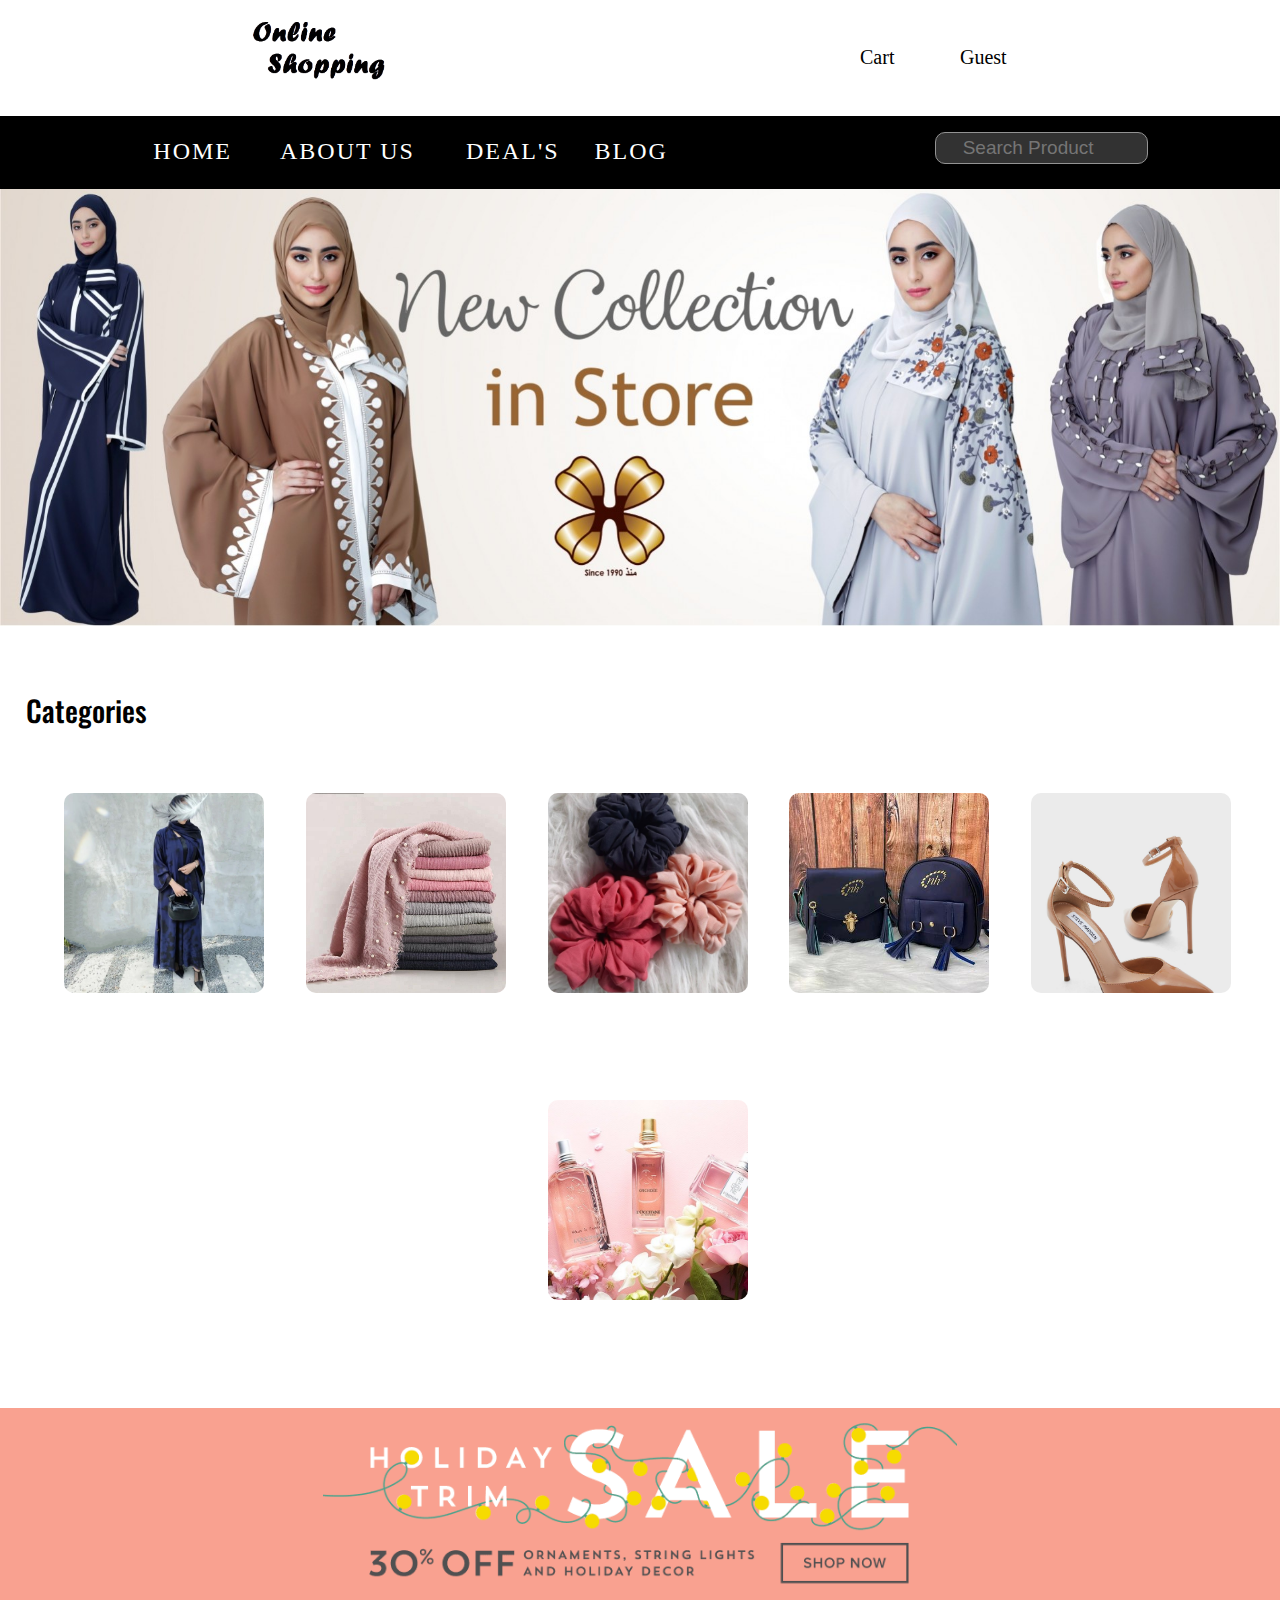
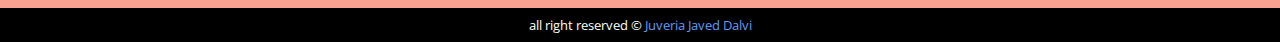
<file: index.html>
<!DOCTYPE html>
<html lang="en">
  <head>
    <meta charset="UTF-8" />
    <meta http-equiv="X-UA-Compatible" content="IE=edge" />
    <meta name="viewport" content="width=device-width, initial-scale=1.0" />
    <title>Juveria|Shopping Site</title>
    <link
      rel="icon"
      type="image/png"
      sizes="32x32"
      href="./images/favicon-32x32.png"
    />

    <link rel="stylesheet" href="css/style.css" />
    <link
      rel="stylesheet"
      href="https://use.fontawesome.com/releases/v5.6.3/css/all.css"
      integrity="sha384-UHRtZLI+pbxtHCWp1t77Bi1L4ZtiqrqD80Kn4Z8NTSRyMA2Fd33n5dQ8lWUE00s/"
      crossorigin="anonymous"
    />
    <link rel="preconnect" href="https://fonts.googleapis.com" />
    <link rel="preconnect" href="https://fonts.gstatic.com" crossorigin />
    <link
      href="https://fonts.googleapis.com/css2?family=Oswald:wght@500&display=swap"
      rel="stylesheet"
    />
  </head>
  <body>
    <main id="indexfile">
      <header>
        <div class="header_wrapper">
          <div class="logo_icon_wrapper">
            <div class="logo">
              <img src="./images/shopping logo.png" />
            </div>

            <div class="icon">
              <a href="#" class="icon1-a"
                ><i class="fas fa-shopping-cart"></i>
                <span>Cart</span>
              </a>
              <a href="#" class="icon1-a"
                ><i class="fas fa-user"></i>
                <span>Guest</span>
              </a>
            </div>
          </div>

          <nav class="nav_search_wrapper">
            <ul>
              <li>
                <a href="index.html">
                  <i class="fas fa-home"> </i>
                  <p>Home</p>
                </a>
              </li>

              <li>
                <a href="about.html"
                  ><i class="fas fa-clipboard-list"></i>
                  <p>About Us</p>
                </a>
              </li>

              <div class="dropdown">
                <i class="fas fa-bars"></i>
                <a href="deals.html"> <i class="fas fa-caret-down"> </i></a>

                <div class="dropdown-content">
                  <a href="#">Product 1</a>
                  <a href="#">Product 2 </a>
                  <a href="#">Product 3</a>
                  <a href="#">Product 4</a>
                </div>
                <a href="deals.html"> <p>DEAL's</p> <a href="deals.html"></a>
              </div>

              <li>
                <a href="blog.html">
                  <i class="far fa-sticky-note"></i>
                  <p>blog</p>
                </a>
              </li>
            </ul>
            <div class="search-btn">
              <input type="text" placeholder="Search Product" />
              <a href="#"> <i class="fa fa-search" aria-hidden="true"></i></a>
            </div>
          </nav>
        </div>
      </header>
      <section class="section-1 banner" id="banner1">
        <img src="./images/slider image2.jpg" alt="banner image " />
      </section>
      <section class="section-2 cat-1" id="Categories">
        <i class="fas fa-angle-double-down"></i>
        <h1>Categories</h1>

        <div class="cat-container">
          <a href="deals.html#abaya">
            <img src="./images/abaya1.jpg" alt="abaya-cat1" />

            <div class="overlay-text">Abaya</div>
          </a>

          <a href="deals.html#hijab">
            <img src="./images/hijab1.jpg" alt="hijab-cat2" />
            <div class="overlay-text">Hijab</div></a
          >

          <a href="deals.html#accessories">
            <img src="./images/assesories2.jpg" alt="assesories-cat3" />
            <div class="overlay-text">Accessories</div></a
          >

          <a href="deals.html#bags">
            <img src="./images/bag4.jpg" alt="bag-cat4" />
            <div class="overlay-text">Bag's</div></a
          >

          <a href="deals.html#footwear">
            <img src="./images/shoe3.jpg" alt="footwear-cat5" />
            <div class="overlay-text">Shoes & Sandals</div>
          </a>
          <a href="deals.html#HealthandBeauty">
            <img src="./images/makeup1.jpg" alt="Health and Beauty-cat6" />
            <div class="overlay-text">Beauty-products</div></a
          >
        </div>
      </section>

      <section class="section-3 flash-sale-banner" id="sale-bannergif">
        <img src="./images/holiday trim.gif" alt="sale banner" />
      </section>
    </main>
    <footer>
      all right reserved &copy;
      <a href="https://github.com/JuveriaD"> Juveria Javed Dalvi</a>
    </footer>
  </body>
</html>
</file>
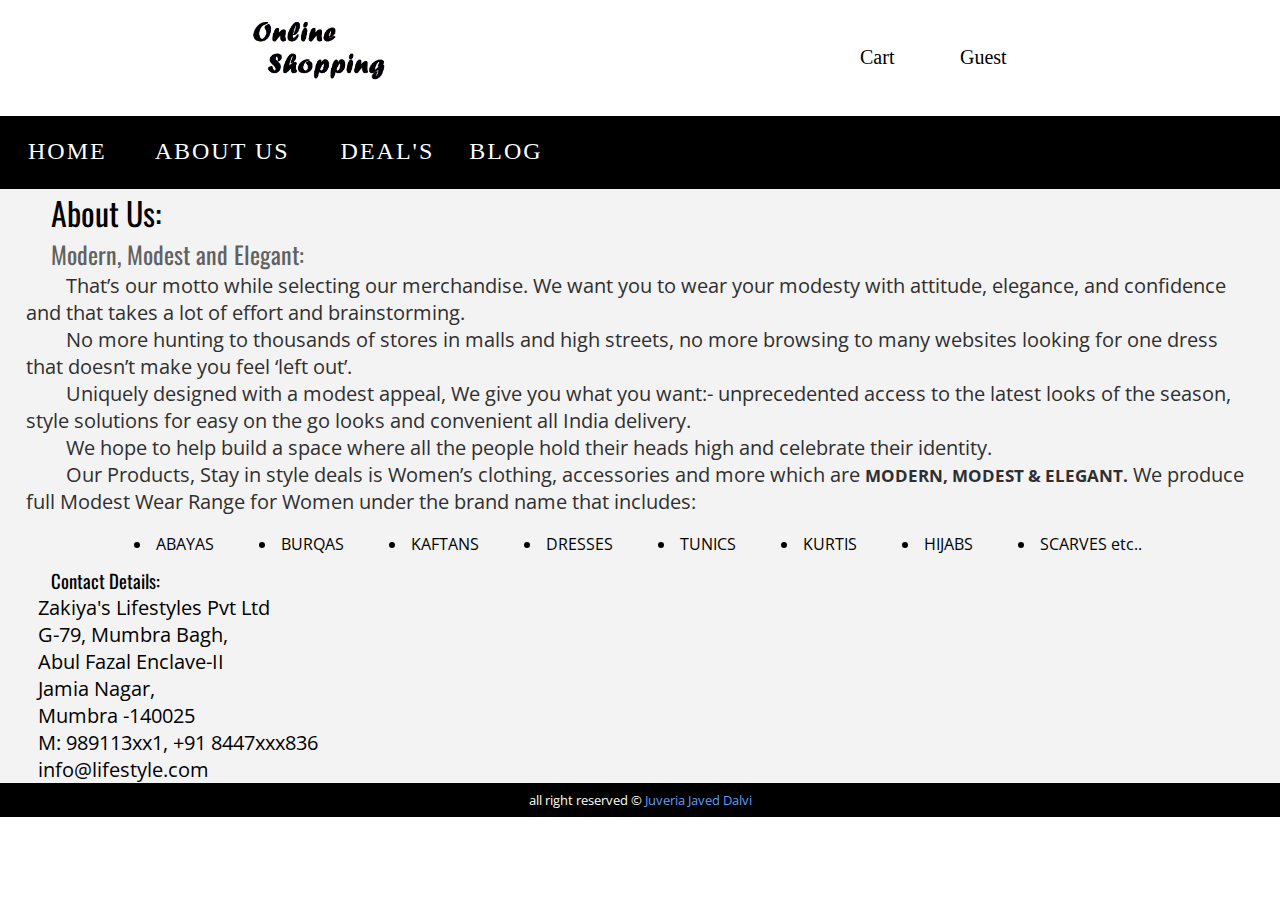
<file: about.html>
<!DOCTYPE html>
<html lang="en">
  <head>
    <meta charset="UTF-8" />
    <meta http-equiv="X-UA-Compatible" content="IE=edge" />
    <meta name="viewport" content="width=device-width, initial-scale=1.0" />
    <title>About Us</title>
    <link rel="stylesheet" href="css/style.css" />
    <link
      rel="stylesheet"
      href="https://use.fontawesome.com/releases/v5.6.3/css/all.css"
      integrity="sha384-UHRtZLI+pbxtHCWp1t77Bi1L4ZtiqrqD80Kn4Z8NTSRyMA2Fd33n5dQ8lWUE00s/"
      crossorigin="anonymous"
    />
    <link rel="preconnect" href="https://fonts.googleapis.com" />
    <link rel="preconnect" href="https://fonts.gstatic.com" crossorigin />
    <link
      href="https://fonts.googleapis.com/css2?family=Oswald:wght@500&display=swap"
      rel="stylesheet"
    />
  </head>
  <body>
    <main id="aboutfile">
      <header>
        <div class="header_wrapper">
          <div class="logo_icon_wrapper">
            <div class="logo">
              <img src="./images/shopping logo.png" />
            </div>

            <div class="icon">
              <a href="#" class="icon1-a"
                ><i class="fas fa-shopping-cart"></i>
                <span>Cart</span>
              </a>
              <a href="#" class="icon1-a"
                ><i class="fas fa-user"></i>
                <span>Guest</span>
              </a>
            </div>
          </div>

          <nav class="nav_search_wrapper">
            <ul>
              <li>
                <a href="index.html">
                  <i class="fas fa-home"> </i>
                  <p>Home</p>
                </a>
              </li>

              <li>
                <a href="about.html"
                  ><i class="fas fa-clipboard-list"></i>
                  <p>About Us</p>
                </a>
              </li>

              <div class="dropdown">
                <i class="fas fa-bars"></i>
                <a href="deals.html"> <i class="fas fa-caret-down"> </i></a>

                <div class="dropdown-content">
                  <a href="#">Product 1</a>
                  <a href="#">Product 2 </a>
                  <a href="#">Product 3</a>
                  <a href="#">Product 4</a>
                </div>
                <a href="deals.html"> <p>DEAL's</p> <a href="deals.html"></a>
              </div>

              <li>
                <a href="blog.html">
                  <i class="far fa-sticky-note"></i>
                  <p>blog</p>
                </a>
              </li>
            </ul>
            <!-- I DON'T WANT SEARCH BAR IN ABOUT PAGE -->
          </nav>
        </div>
      </header>
      <!-- <h2>I'm lazy to do it fast.. 😵😬</h2> -->

      <section class="aboutsection" id="about-section-para">
        <h1>About Us:</h1>
        <h2>Modern, Modest and Elegant:</h2>
        <div class="p-para">
        <p class="para-about">
          That’s our motto while selecting our merchandise. We want you to wear
          your modesty with attitude, elegance, and confidence and that takes a
          lot of effort and brainstorming.
        </p>
        <p class="para-about">
          No more hunting to thousands of stores in malls and high streets, no
          more browsing to many websites looking for one dress that doesn’t make
          you feel ‘left out’.
        </p>
        <p class="para-about">
          Uniquely designed with a modest appeal, We give you what you want:-
          unprecedented access to the latest looks of the season, style
          solutions for easy on the go looks and convenient all India delivery.
        </p>
        <p class="para-about">
          We hope to help build a space where all the people hold their heads
          high and celebrate their identity.
        </p></div>
      </section>

      <section class="aboutsection" id="about-section-contact">
        <div class="p-para">

        <p class="para-about">
          Our Products, Stay in style deals is Women’s clothing, accessories and
          more which are <span> MODERN, MODEST & ELEGANT.</span> We produce full Modest Wear
          Range for Women under the brand name that includes: 
         
        <ul> 
          <li> ABAYAS</li>
          <li> BURQAS</li>
          <li> KAFTANS</li>
          <li> DRESSES</li>
          <li> TUNICS </li>
          <li> KURTIS</li>
          <li> HIJABS </li>
          <li> SCARVES etc..</li> 
       
         </ul>
        </p>
      </div> 
      <h3>Contact Details:</h3>
      <div class="contactinfo">
        <ul>
          <li>Zakiya's Lifestyles Pvt Ltd</li>
          <li>G-79, Mumbra Bagh,</li>
          <li>Abul Fazal Enclave-II</li>
          <li>Jamia Nagar,</li>
          <li>Mumbra -140025</li>
          <li>M: 989113xx1, +91 8447xxx836</li>
          <li>info@lifestyle.com</li>
        </ul>
      </div>
      </section>
    </main>
    <footer>
      all right reserved &copy;
      <a href="https://github.com/JuveriaD"> Juveria Javed Dalvi</a>
    </footer>
  </body>
</html>
</file>
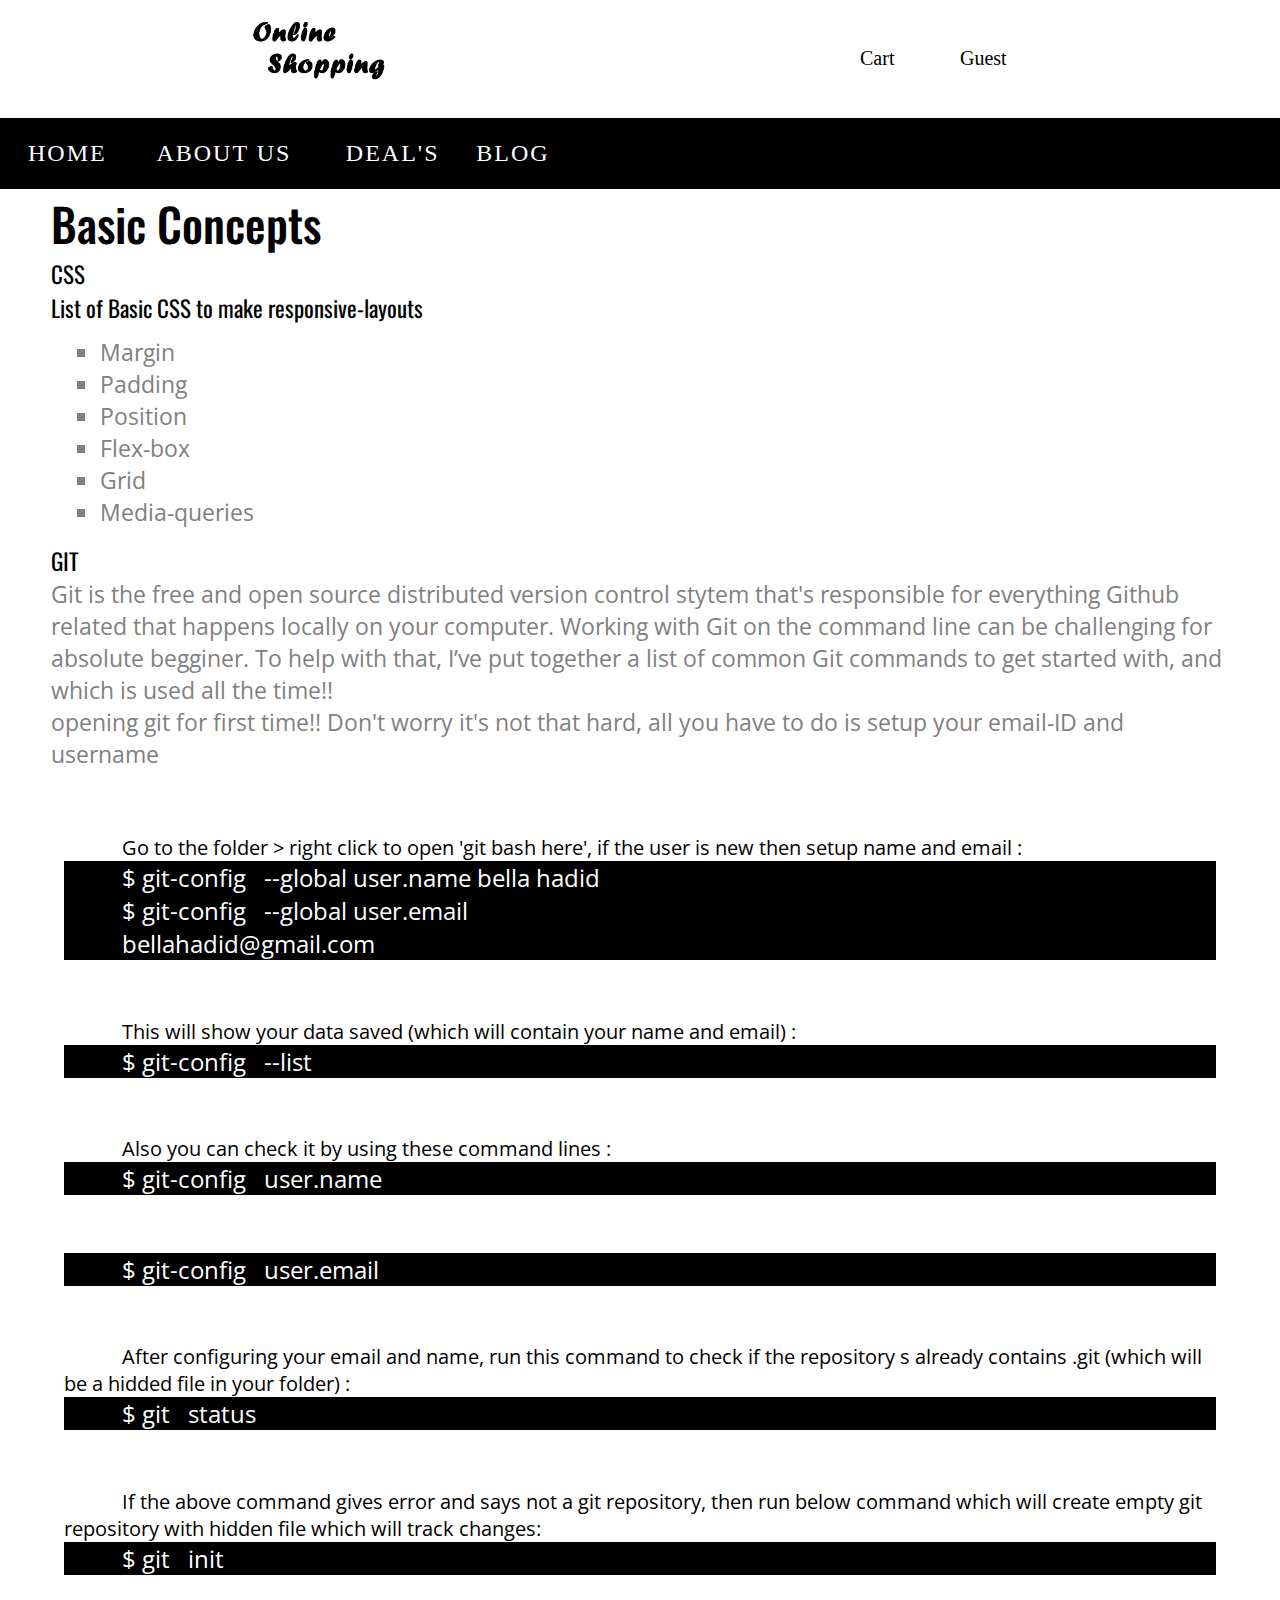
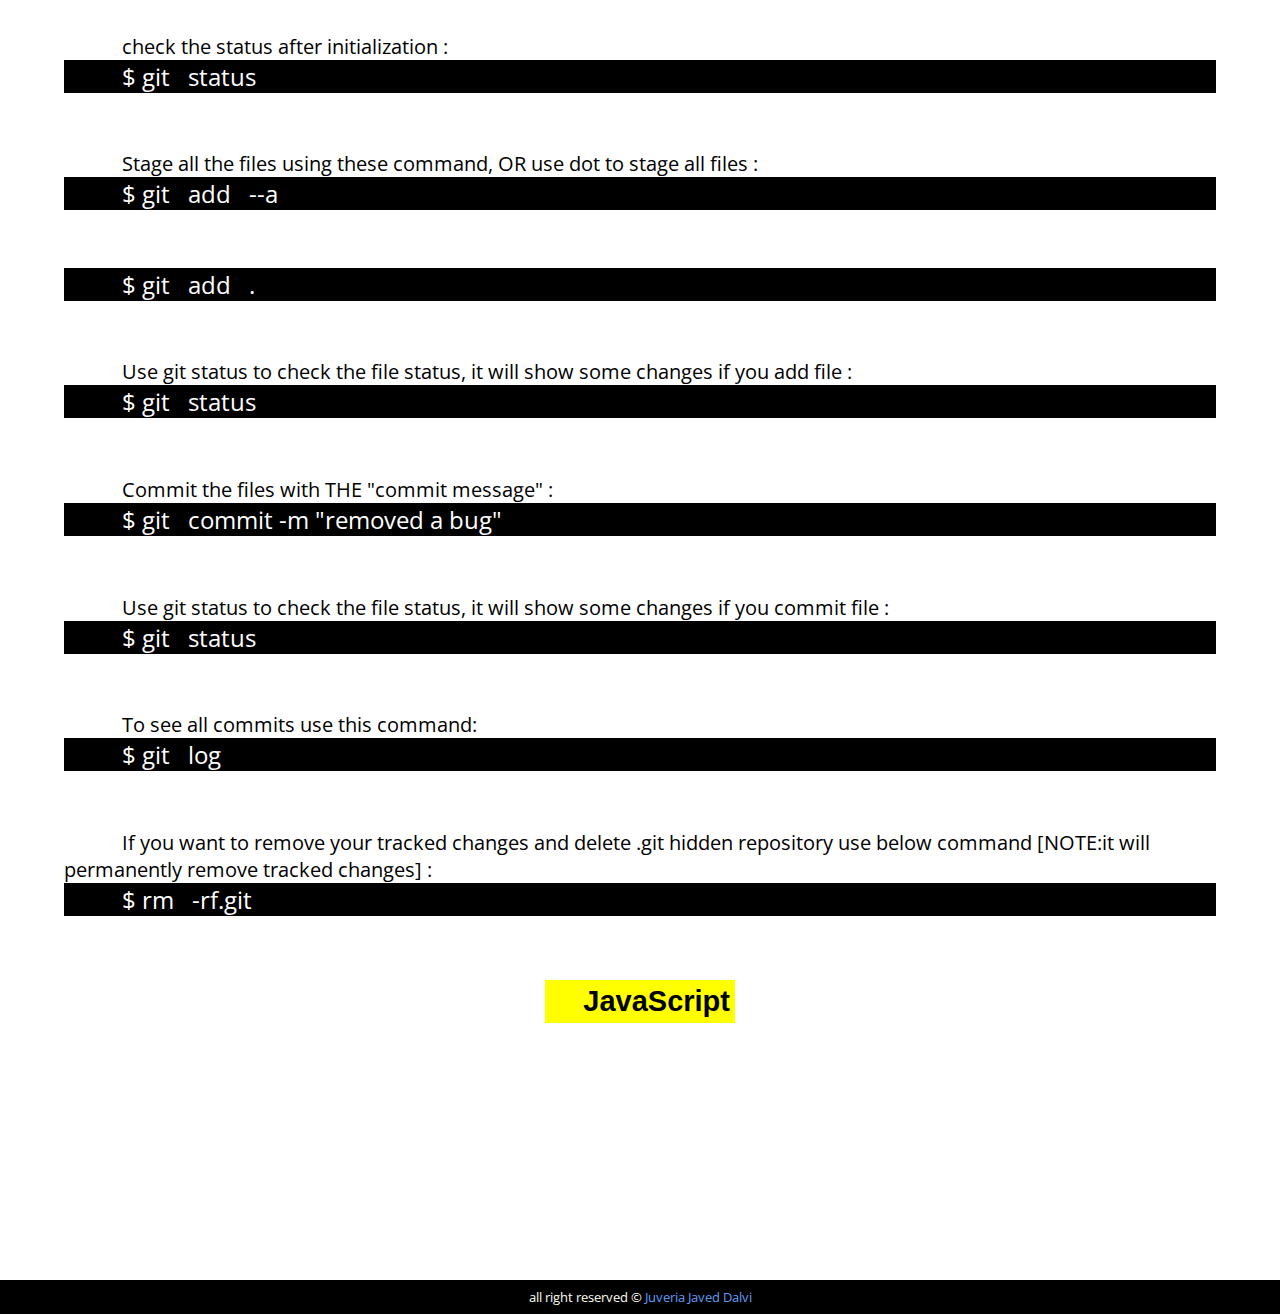
<file: blog.html>
<!DOCTYPE html>
<html lang="en">

<head>
  <meta charset="UTF-8" />
  <meta http-equiv="X-UA-Compatible" content="IE=edge" />
  <meta name="viewport" content="width=device-width, initial-scale=1.0" />
  <title>DJ|Blog post</title>
  <link rel="stylesheet" href="css/style.css" />
  <link rel="stylesheet" href="https://use.fontawesome.com/releases/v5.6.3/css/all.css"
    integrity="sha384-UHRtZLI+pbxtHCWp1t77Bi1L4ZtiqrqD80Kn4Z8NTSRyMA2Fd33n5dQ8lWUE00s/" crossorigin="anonymous" />
  <link rel="preconnect" href="https://fonts.googleapis.com" />
  <link rel="preconnect" href="https://fonts.gstatic.com" crossorigin />
  <link href="https://fonts.googleapis.com/css2?family=Oswald:wght@500&display=swap" rel="stylesheet" />
</head>

<body>
  <main id="blogfile">
    <header>
      <div class="header_wrapper">
        <div class="logo_icon_wrapper">
          <div class="logo">
            <img src="./images/shopping logo.png" />
          </div>

          <div class="icon">
            <a href="#" class="icon1-a"><i class="fas fa-shopping-cart"></i>
              <span>Cart</span>
            </a>
            <a href="#" class="icon1-a"><i class="fas fa-user"></i>
              <span>Guest</span>
            </a>
          </div>
        </div>

        <nav class="nav_search_wrapper">
          <ul>
            <li>
              <a href="index.html">
                <i class="fas fa-home"> </i>
                <p>Home</p>
              </a>
            </li>

            <li>
              <a href="about.html"><i class="fas fa-clipboard-list"></i>
                <p>About Us</p>
              </a>
            </li>

            <div class="dropdown">
              <i class="fas fa-bars"></i>
              <a href="deals.html"> <i class="fas fa-caret-down"> </i></a>

              <div class="dropdown-content">
                <a href="#">Product 1</a>
                <a href="#">Product 2 </a>
                <a href="#">Product 3</a>
                <a href="#">Product 4</a>
              </div>
              <a href="deals.html">
                <p>DEAL's</p> <a href="deals.html"></a>
            </div>

            <li>
              <a href="blog.html">
                <i class="far fa-sticky-note"></i>
                <p>blog</p>
              </a>
            </li>
          </ul>
          <!-- I DON'T WANT SEARCHBAR IN BLOG PAGE -->
        </nav>
      </div>
    </header>
    <!-- <b style="color: crimson">
        <marquee behavior="" direction="">
          The owner of this site is working she'll do this page soon..</marquee
        ></b
      > -->
    <!-- <br /> -->
    <h1>Basic Concepts</h1>
    <section class="css" id="section-1">
      <div class="basic-css">
        <p id="heading-CSS">CSS</p>
        <p id="intro-CSS">List of Basic CSS to make responsive-layouts</p>
        <div class="list">
          <ul>
            <li>Margin</li>
            <li>Padding</li>
            <li>Position</li>
            <li>Flex-box</li>
            <li>Grid</li>
            <li>Media-queries</li>
          </ul>
        </div>
      </div>
    </section>
    <section class="git" id="section-2">
      <div class="git-basic">
        <p id="heading-git">GIT</p>
        <p id="intro-git">
          Git is the free and open source distributed version control stytem
          that's responsible for everything Github related that happens
          locally on your computer. Working with Git on the command line can
          be challenging for absolute begginer. To help with that, I’ve put
          together a list of common Git commands to get started with, and
          which is used all the time!!
          <!-- what each one means,
            and how to use them. -->
        </p>
        <p id="git-user-info">
          opening git for first time!! Don't worry it's not that hard, all you
          have to do is setup your email-ID and username
        </p>
        <div class="config">
          <span id="config-info">Go to the folder > right click to open 'git bash here', if the
            user is new then setup name and email :
          </span>
          <ul>
            <li>$ git-config &nbsp; --global user.name bella hadid</li>
            <li>
              $ git-config &nbsp; --global user.email bellahadid@gmail.com
            </li>
          </ul>

          <span id="config-info">This will show your data saved (which will contain your name and
            email) :
          </span>
          <ul>
            <li>$ git-config &nbsp; --list</li>
          </ul>
          <span id="config-info">Also you can check it by using these command lines :</span>
          <ul>
            <li>$ git-config &nbsp; user.name</li>
          </ul>
          <ul>
            <li>$ git-config &nbsp; user.email</li>
          </ul>

          <span id="config-info">After configuring your email and name, run this command to check
            if the repository s already contains .git (which will be a hidded
            file in your folder) :</span>
          <ul>
            <li>$ git &nbsp; status</li>
          </ul>

          <span id="config-info">
            If the above command gives error and says not a git repository,
            then run below command which will create empty git repository with
            hidden file which will track changes:</span>
          <ul>
            <li>$ git &nbsp; init</li>
          </ul>

          <span id="config-info">check the status after initialization :</span>
          <ul>
            <li>$ git &nbsp; status</li>
          </ul>

          <span id="config-info">Stage all the files using these command, OR use dot to stage all
            files :</span>
          <ul>
            <li>$ git &nbsp; add &nbsp; --a</li>
          </ul>
          <ul>
            <li>$ git &nbsp; add &nbsp; .</li>
          </ul>

          <span id="config-info">Use git status to check the file status, it will show some
            changes if you add file :</span>
          <ul>
            <li>$ git &nbsp; status</li>
          </ul>

          <span id="config-info">Commit the files with THE "commit message" :</span>
          <ul>
            <li>$ git &nbsp; commit -m "removed a bug"</li>
          </ul>

          <span id="config-info">Use git status to check the file status, it will show some
            changes if you commit file :</span>
          <ul>
            <li>$ git &nbsp; status</li>
          </ul>

          <span id="config-info">To see all commits use this command:</span>
          <ul>
            <li>$ git &nbsp; log</li>
          </ul>

          <span id="config-info">If you want to remove your tracked changes and delete .git hidden
            repository use below command [NOTE:it will permanently remove
            tracked changes] :</span>
          <ul>
            <li>$ rm &nbsp; -rf.git</li>
          </ul>
        </div>
      </div>
    </section>
    <section class="JavaScript" id="section-3">
      <p>JavaScript</p>
    </section>
  </main>
  <footer>

    all right reserved &copy;
    <a href="https://github.com/JuveriaD"> Juveria Javed Dalvi</a>

    

  </footer>

  <!-- <script src="/JavaScript/tut1.js"></script> -->
  <!-- <script src="/JavaScript/tut2.js"></script> -->
  <!-- <script src="/JavaScript/tut3.js"></script> -->
  <!-- <script src="/JavaScript/tut4.js"></script> -->
  <!-- <script src="/JavaScript/tut5.js"></script> -->
  <script src="/JavaScript/tut6.js"></script>

</body>

</html>
</file>
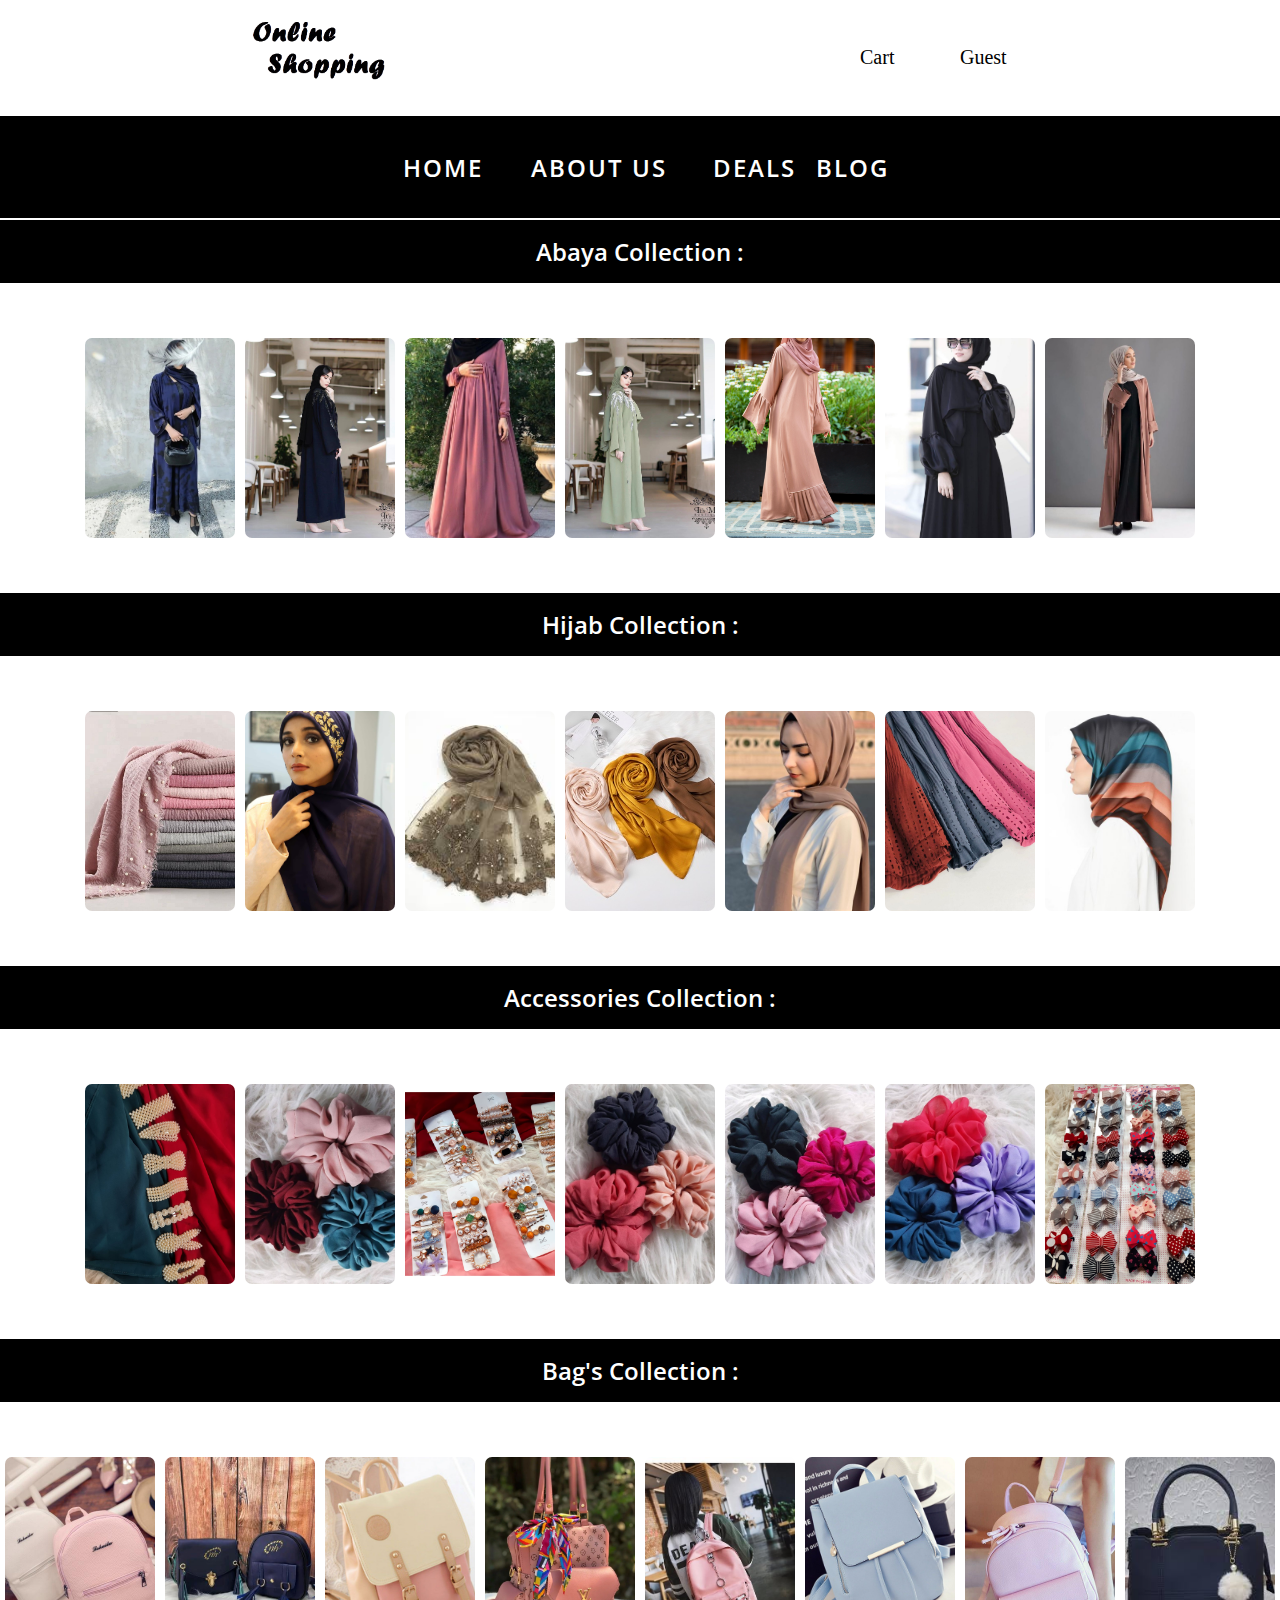
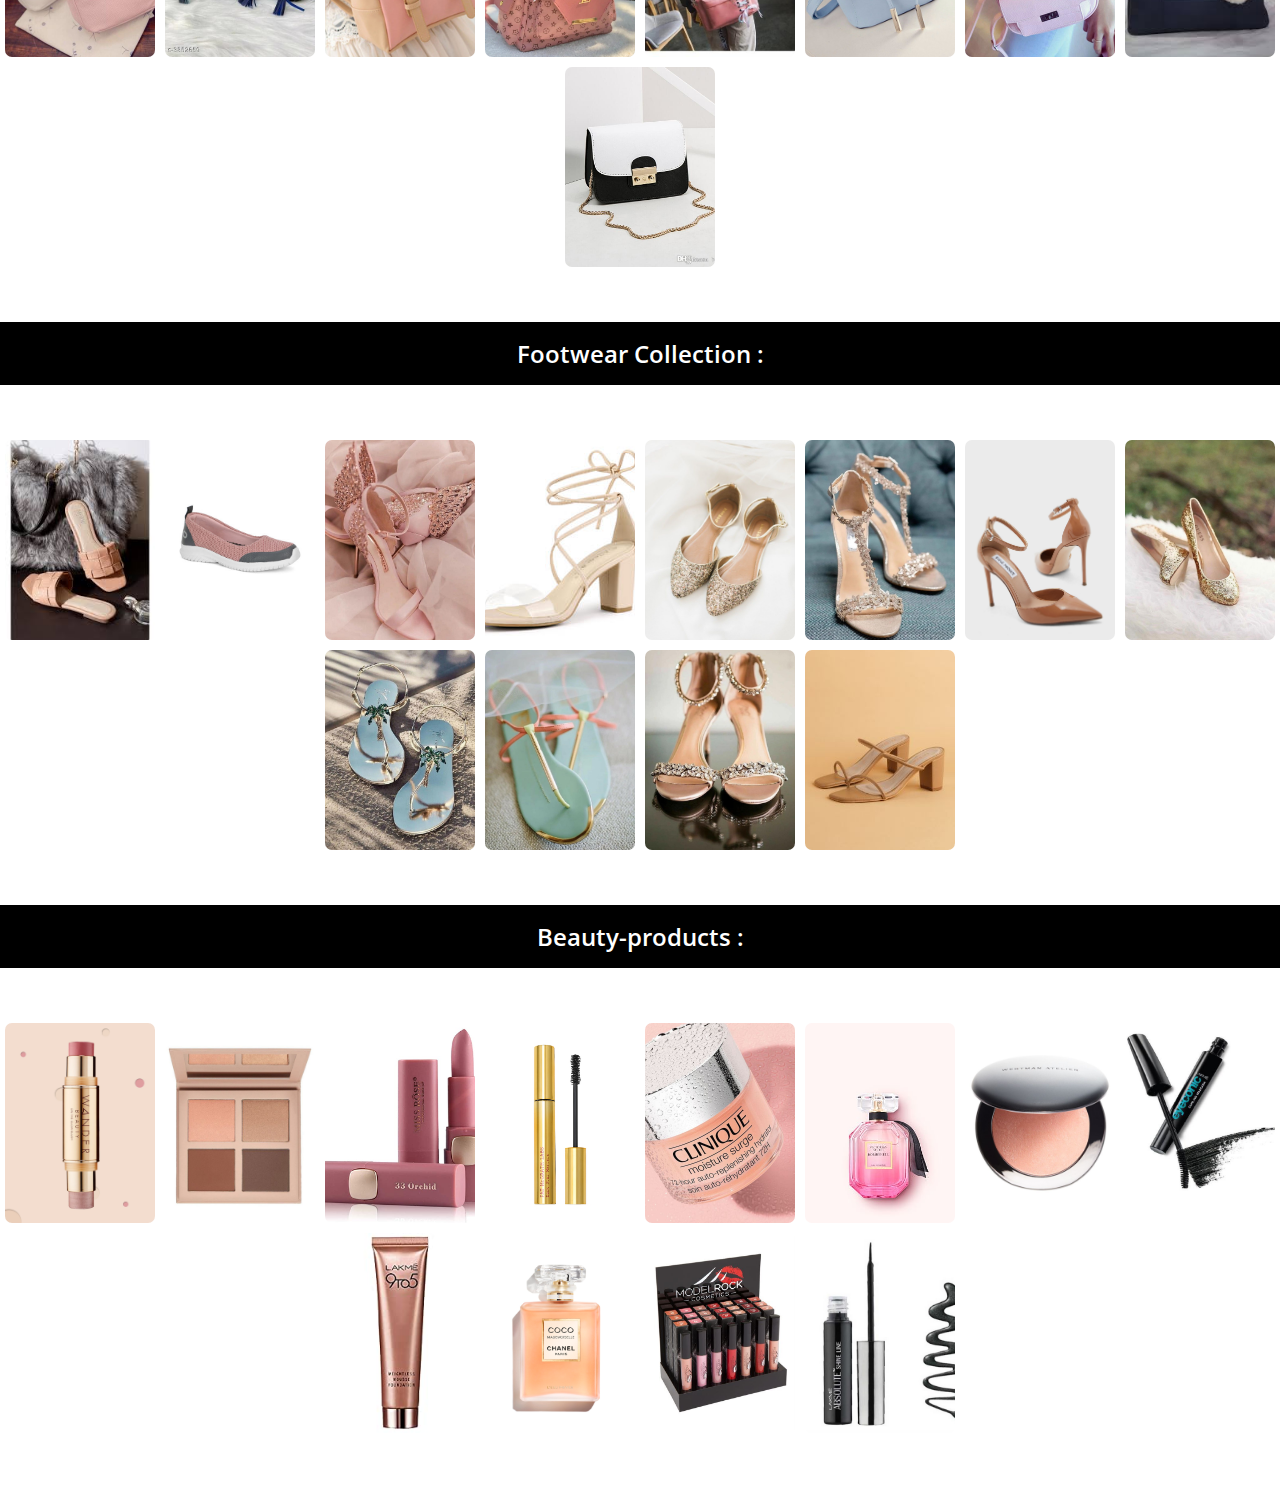
<file: deals.html>
<!DOCTYPE html>
<html lang="en">
  <head>
    <meta charset="UTF-8" />
    <meta http-equiv="X-UA-Compatible" content="IE=edge" />
    <meta name="viewport" content="width=device-width, initial-scale=1.0" />
    <title>About Us</title>
    <link rel="stylesheet" href="css/style.css" />
    <link
      rel="stylesheet"
      href="https://use.fontawesome.com/releases/v5.6.3/css/all.css"
      integrity="sha384-UHRtZLI+pbxtHCWp1t77Bi1L4ZtiqrqD80Kn4Z8NTSRyMA2Fd33n5dQ8lWUE00s/"
      crossorigin="anonymous"
    />
    <link rel="preconnect" href="https://fonts.googleapis.com" />
    <link rel="preconnect" href="https://fonts.gstatic.com" crossorigin />
    <link
      href="https://fonts.googleapis.com/css2?family=Oswald:wght@500&display=swap"
      rel="stylesheet"
    />
  </head>
  <body>
    <main id="dealsfile">
      <header>
        <div class="header_wrapper">
          <div class="logo_icon_wrapper">
            <div class="logo">
              <img src="./images/shopping logo.png" />
            </div>

            <div class="icon">
              <a href="#" class="icon1-a"
                ><i class="fas fa-shopping-cart"></i>
                <span>Cart</span>
              </a>
              <a href="#" class="icon1-a"
                ><i class="fas fa-user"></i>
                <span>Guest</span>
              </a>
            </div>
          </div>

          <nav class="nav_search_wrapper">
            <ul>
              <li>
                <a href="index.html">
                  <i class="fas fa-home"> </i>
                  <p>Home</p>
                </a>
              </li>

              <li>
                <a href="about.html"
                  ><i class="fas fa-clipboard-list"></i>
                  <p>About Us</p>
                </a>
              </li>

              <div class="dropdown">
                <i class="fas fa-bars"></i>
                <a href="deals.html"> <i class="fas fa-caret-down"> </i></a>
                <div class="dropdown-content">
                  <a href="#">Product 1</a>
                  <a href="#">Product 2 </a>
                  <a href="#">Product 3</a>
                  <a href="#">Product 4</a>
                </div>
                <p>DEALS</p>
              </div>

              <li>
                <a href="blog.html">
                  <i class="far fa-sticky-note"></i>
                  <p>blog</p>
                </a>
              </li>
            </ul>
            <!-- I DON'T WANT SEARCH BAR IN ABOUT PAGE -->
          </nav>
        </div>
      </header>
      <!-- <h1>I'm lazy to do it fast.. 😵😬</h1> -->
      <p class="cat-heading">Abaya Collection :</p>

      <section id="abaya" class="section">
        <img src="./images/abaya1.jpg" alt="abaya1" />
        <img src="./images/abaya2.jpg" alt="abaya2" />
        <img src="./images/abaya3.jpg" alt="abaya3" />
        <img src="./images/abaya4.jpg" alt="abaya4" />
        <img src="./images/abaya5.jpg" alt="abaya5" />
        <img src="./images/abaya6.jpg" alt="abaya6" />
        <img src="./images/abaya7.jpg" alt="abaya7" />
      </section>
      <p class="cat-heading">Hijab Collection :</p>
      <section id="hijab" class="section">
        <img src="./images/hijab1.jpg" alt="img1" />
        <img src="./images/hijab4.jpg" alt="hijab2" />
        <img src="./images/hijab7.jpg" alt="hijab3" />
        <img src="./images/hijab2.jpg" alt="hijab4" />
        <img src="./images/hijab5.jpg" alt="hijab5" />
        <img src="./images/hijab6.jpg" alt="hijab6" />
        <img src="./images/hijab3.jpg" alt="hijab7" />
      </section>

      <p class="cat-heading">Accessories Collection :</p>
      <section id="accessories" class="section">
        <img src="./images/assesories1.jpg" alt="img1" />
        <img src="./images/assesories4.jpg" alt="img2" />
        <img src="./images/assesories7.jpg" alt="img3" />
        <img src="./images/assesories2.jpg" alt="img4" />
        <img src="./images/assesories5.jpg" alt="img5" />
        <img src="./images/assesories6.jpg" alt="img6" />
        <img src="./images/assesories3.jpg" alt="img7" />
      </section>

      <p class="cat-heading">Bag's Collection :</p>
      <section id="bags" class="section">
        <img src="./images/bag1.jpg" alt="img1" />
        <img src="./images/bag4.jpg" alt="img2" />
        <img src="./images/bag7.jpg" alt="img3" />
        <img src="./images/bag2.jpg" alt="img4" />
        <img src="./images/bag5.jpg" alt="img5" />
        <img src="./images/bag6.jpg" alt="img6" />
        <img src="./images/bag3.jpg" alt="img7" />
        <img src="./images/bag8.jpg" alt="img8" />
        <img src="./images/bag9.jpg" alt="img9" />
      </section>

      <p class="cat-heading">Footwear Collection :</p>
      <section id="footwear" class="section">
        <img src="./images/shoe1.jpg" alt="img1" />
        <img src="./images/shoe4.jpg" alt="img2" />
        <img src="./images/shoe7.jpg" alt="img3" />
        <img src="./images/shoe2.jpg" alt="img4" />
        <img src="./images/shoe5.jpg" alt="img5" />
        <img src="./images/shoe6.jpg" alt="img6" />
        <img src="./images/shoe3.jpg" alt="img7" />
        <img src="./images/shoe8.jpg" alt="img8" />
        <img src="./images/shoe9.jpg" alt="img9" />
        <img src="./images/shoe10.jpg" alt="img10" />
        <img src="./images/shoe11.jpg" alt="img11" />
        <img src="./images/shoe12.jpg" alt="img12" />
      </section>

      <p class="cat-heading">Beauty-products :</p>
      <section id="HealthandBeauty" class="section">
        <img src="./images/b1.jpg" alt="img1" />
        <img src="./images/b4.jpg" alt="img2" />
        <img src="./images/b7.jpg" alt="img3" />
        <img src="./images/b2.jpg" alt="img4" />
        <img src="./images/b5.jpg" alt="img5" />
        <img src="./images/b6.jpg" alt="img6" />
        <img src="./images/b3.jpg" alt="img7" />
        <img src="./images/b8.jpg" alt="img8" />
        <img src="./images/b9.jpg" alt="img9" />
        <img src="./images/b10.jpg" alt="img10" />
        <img src="./images/b11.jpg" alt="img11" />
        <img src="./images/b12.jpg" alt="img12" />
      </section>
    </main>
  </body>
</html>
</file>
<file: css/style.css>
@import url("https://fonts.googleapis.com/css2?family=Open+Sans:wght@300&display=swap");header{width:100%;height:auto;display:-webkit-box;display:-ms-flexbox;display:flex;-webkit-box-orient:vertical;-webkit-box-direction:normal;-ms-flex-direction:column;flex-direction:column;-ms-flex-wrap:wrap;flex-wrap:wrap}header .logo_icon_wrapper{display:-webkit-box;display:-ms-flexbox;display:flex;-ms-flex-wrap:wrap;flex-wrap:wrap;-ms-flex-pack:distribute;justify-content:space-around;-ms-flex-line-pack:center;align-content:center;-webkit-box-align:center;-ms-flex-align:center;align-items:center}header .logo_icon_wrapper .logo img{width:170px}header .logo_icon_wrapper .icon{display:-webkit-box;display:-ms-flexbox;display:flex;-webkit-box-orient:horizontal;-webkit-box-direction:normal;-ms-flex-direction:row;flex-direction:row;-ms-flex-wrap:wrap;flex-wrap:wrap;-ms-flex-line-pack:center;align-content:center;-webkit-box-pack:center;-ms-flex-pack:center;justify-content:center}header .logo_icon_wrapper .icon a{font-size:14px;color:#000;text-decoration:none;width:63px}header .nav_search_wrapper{width:100%;background:#000;display:-webkit-box;display:-ms-flexbox;display:flex;-webkit-box-orient:horizontal;-webkit-box-direction:normal;-ms-flex-direction:row;flex-direction:row;-ms-flex-wrap:wrap;flex-wrap:wrap;-ms-flex-line-pack:center;align-content:center;-ms-flex-pack:distribute;justify-content:space-around}header .nav_search_wrapper p{color:#fff;display:none}header .nav_search_wrapper .fa-bars,header .nav_search_wrapper .fa-caret-down{text-decoration:none;color:#fff;text-transform:uppercase;letter-spacing:2px}header .nav_search_wrapper .fa-bars{margin:20px;font-size:18px}header .nav_search_wrapper .dropdown a{text-decoration:none;display:inline-block;padding:8px 0px;color:#000;margin:5px}header .nav_search_wrapper .dropdown a .fas{margin:18px 0px 0px 0px}header .nav_search_wrapper .dropdown a:hover{text-decoration:underline}header .nav_search_wrapper .dropdown{position:relative;display:inline-block}header .nav_search_wrapper .dropdown .dropdown-content{display:none;-webkit-transition:opacity 500ms;transition:opacity 500ms;position:absolute;background-color:#fff;min-width:150px;-webkit-box-shadow:0px 8px 16px 0px rgba(0,0,0,0.2);box-shadow:0px 8px 16px 0px rgba(0,0,0,0.2);padding:12px 16px;z-index:1;font-size:16px;border-top-right-radius:50px;border-bottom-left-radius:50px;background-color:#fff}header .nav_search_wrapper .dropdown i{font-size:24px}header .nav_search_wrapper .dropdown:hover .dropdown-content{text-align:center;display:block;width:-webkit-min-content;width:-moz-min-content;width:min-content}header .nav_search_wrapper ul li{list-style-type:none;display:inline-block;line-height:70px}header .nav_search_wrapper ul li a,header .nav_search_wrapper .dropdown p{text-decoration:none;font-size:24px;color:#fff;text-transform:uppercase;letter-spacing:2px;margin:0px 16px}header .nav_search_wrapper .dropdown p{margin:0px 0px}header .nav_search_wrapper .fa,header .nav_search_wrapper .fas{font-weight:900;font-size:24px}header .nav_search_wrapper .fas{margin:18px 0px 0px 12px}header .nav_search_wrapper .fa{margin:10px 0px 0px 7px}header .nav_search_wrapper ul li a i:hover,header .nav_search_wrapper .dropdown .fa-bars:hover,header .nav_search_wrapper p:hover{text-decoration:underline;font-size:20px;color:#fffff1}header .nav_search_wrapper .search-btn input[type="text"]{padding:6px 9px;background:#000;border:1px solid #a1a1a1;margin-bottom:20px;color:#fff;border-radius:10px;width:200px;font-size:14px}header .nav_search_wrapper .search-btn a{color:#a1a1a1;font-size:20px}#indexfile .banner{width:100%}#indexfile .banner img{width:100%;display:block}#indexfile .section-2{margin:1% 2%}#indexfile .section-2 h1{margin:4% 0%;display:inline-block;font-family:"Oswald", sans-serif;font-weight:500}#indexfile .section-2 .cat-container{display:-webkit-box;display:-ms-flexbox;display:flex;-webkit-box-orient:horizontal;-webkit-box-direction:normal;-ms-flex-direction:row;flex-direction:row;-ms-flex-wrap:wrap;flex-wrap:wrap;-ms-flex-line-pack:center;align-content:center;-webkit-box-pack:center;-ms-flex-pack:center;justify-content:center;-webkit-box-align:center;-ms-flex-align:center;align-items:center}#indexfile .section-2 .cat-container img{width:124px;height:124px;-o-object-fit:cover;object-fit:cover;border-radius:10px;margin:7px 8px 0px 5px;display:block}#indexfile .section-2 .cat-container a{display:-webkit-box;display:-ms-flexbox;display:flex;-webkit-box-orient:vertical;-webkit-box-direction:normal;-ms-flex-direction:column;flex-direction:column;-ms-flex-wrap:wrap;flex-wrap:wrap;-ms-flex-line-pack:center;align-content:center;-webkit-box-pack:center;-ms-flex-pack:center;justify-content:center;-webkit-box-align:center;-ms-flex-align:center;align-items:center;text-decoration:none;margin:1%}#indexfile .section-2 .cat-container a .overlay-text{position:relative;background:#000;background:rgba(0,0,0,0.5);color:#f1f1f1;text-align:center;-webkit-transition:0.5s ease;transition:0.5s ease;opacity:0;color:#fff;padding:9px 7px;width:124px;overflow:hidden;border-radius:5px;bottom:35px}#indexfile .section-2 .cat-container:hover .overlay-text{opacity:1}#indexfile .section-3{width:100%;background-color:#f9a190}#indexfile .section-3 img{display:block;width:100%;height:200px;-o-object-fit:contain;object-fit:contain}footer{padding:8px 5%;text-align:center;background-color:#000;color:#fffff1;text-decoration:none;font-size:13px;font-family:"Open Sans", sans-serif}footer a{color:#619df8;text-decoration:none}#aboutfile .aboutsection{background-color:#f3f3f3}#aboutfile .aboutsection h1,#aboutfile .aboutsection h2,#aboutfile .aboutsection h3{margin:0% 4%;font-family:"Oswald", sans-serif;font-weight:400}#aboutfile .aboutsection h2{color:#616161}#aboutfile .aboutsection .para-about{font-family:"Open Sans", sans-serif;color:#2f2f30;font-size:20px;text-indent:40px;margin:0% 2%}#aboutfile .aboutsection .para-about span{font-weight:bolder;font-size:17px}#aboutfile .aboutsection #about-section-para{display:-webkit-box;display:-ms-flexbox;display:flex;-webkit-box-orient:vertical;-webkit-box-direction:normal;-ms-flex-direction:column;flex-direction:column;-ms-flex-wrap:wrap;flex-wrap:wrap;-ms-flex-line-pack:center;align-content:center;-webkit-box-pack:center;-ms-flex-pack:center;justify-content:center;-webkit-box-align:center;-ms-flex-align:center;align-items:center}#aboutfile .aboutsection .p-para ul{font-family:"Open Sans", sans-serif;display:-webkit-box;display:-ms-flexbox;display:flex;-webkit-box-orient:horizontal;-webkit-box-direction:normal;-ms-flex-direction:row;flex-direction:row;-ms-flex-wrap:wrap;flex-wrap:wrap;-ms-flex-line-pack:center;align-content:center;-webkit-box-pack:center;-ms-flex-pack:center;justify-content:center}#aboutfile .aboutsection .p-para ul li{margin:14px 21px 8px 38px;padding:4px}#aboutfile .aboutsection .contactinfo{margin:0% 2%}#aboutfile .aboutsection .contactinfo ul{list-style-type:none;font-family:"Open Sans", sans-serif;display:-webkit-box;display:-ms-flexbox;display:flex;display:flex;-webkit-box-orient:vertical;-webkit-box-direction:normal;-ms-flex-direction:column;flex-direction:column;-ms-flex-line-pack:start;align-content:flex-start;-webkit-box-pack:center;-ms-flex-pack:center;justify-content:center;-ms-flex-wrap:wrap;flex-wrap:wrap;margin:0;padding:0}#aboutfile .aboutsection .contactinfo ul li{margin:0px 10px;padding:0px 2px;font-size:20px}#blogfile{font-size:23px}#blogfile h1{font-family:'Oswald', sans-serif;font-weight:500;margin:0% 4%}#blogfile #section-1{display:-webkit-box;display:-ms-flexbox;display:flex;-webkit-box-orient:horizontal;-webkit-box-direction:normal;-ms-flex-direction:row;flex-direction:row;-ms-flex-wrap:wrap;flex-wrap:wrap;-ms-flex-line-pack:center;align-content:center;-webkit-box-align:center;-ms-flex-align:center;align-items:center}#blogfile #section-1 .basic-css{font-family:'Open Sans', sans-serif;margin:0% 4%}#blogfile #section-1 .basic-css #heading-CSS,#blogfile #section-1 .basic-css #intro-CSS{font-family:'Oswald', sans-serif}#blogfile #section-1 .basic-css #intro-CSS{margin-bottom:3%}#blogfile #section-1 .basic-css ul{list-style-type:square;margin:0px 0px 16px 49px;color:gray}#blogfile #section-2 .git-basic #heading-git{font-family:'Oswald', sans-serif;color:black}#blogfile #section-2 .git-basic p{font-family:'Open Sans', sans-serif;margin:0% 4%;color:gray}#blogfile #section-2 .git-basic .config{margin:5%}#blogfile #section-2 .git-basic .config ul{background-color:#000;color:white;font-family:'Open Sans', sans-serif;font-size:17px;margin-bottom:5%;list-style-type:none}#blogfile #section-2 .git-basic .config #config-info{font-size:20px;margin:5%;font-family:'Open Sans', sans-serif}#blogfile #section-3{height:300px}#blogfile #section-3 p{font-family:'Lucida Sans', 'Lucida Sans Regular', 'Lucida Grande', 'Lucida Sans Unicode', Geneva, Verdana, sans-serif;color:#000;font-weight:700;font-size:29px;background-color:yellow;padding:5px;align-items:center;display:-webkit-box;display:-ms-flexbox;display:flex;-webkit-box-align:center;-ms-flex-align:center;width:190px;-webkit-box-pack:end;-ms-flex-pack:end;justify-content:flex-end;margin:0 auto}#dealsfile h1{background-color:#ff1e00;color:white}#dealsfile p{font-size:24px;font-weight:600;font-family:"Open Sans", sans-serif;text-align:center;background-color:black;color:white;padding:15px 0px;margin-top:2px}#dealsfile #abaya,#dealsfile #bags,#dealsfile #accessories,#dealsfile #hijab,#dealsfile #footwear,#dealsfile #HealthandBeauty{display:-webkit-box;display:-ms-flexbox;display:flex;-ms-flex-wrap:wrap;flex-wrap:wrap;-webkit-box-pack:center;-ms-flex-pack:center;justify-content:center;-webkit-box-align:center;-ms-flex-align:center;align-items:center;margin:50px 0px}#dealsfile #abaya img,#dealsfile #bags img,#dealsfile #accessories img,#dealsfile #hijab img,#dealsfile #footwear img,#dealsfile #HealthandBeauty img{display:block;height:200px;width:150px;-o-object-fit:cover;object-fit:cover;margin:5px 5px;border-radius:7px;overflow-x:scroll}*{margin:0;padding:0;-webkit-box-sizing:border-box;box-sizing:border-box}@media screen and (max-width: 310px){header .header_wrapper .logo_icon_wrapper .logo img{width:122px}header .header_wrapper .icon a{font-size:11px;width:42px}header .header_wrapper .nav_search_wrapper ul li a{font-size:16px;margin:9px}#indexfile .section-2{margin:1% 2%}#indexfile .section-2 h1{margin:4% 0%}#indexfile .section-2 .cat-container{-webkit-box-pack:center;-ms-flex-pack:center;justify-content:center}#indexfile .section-2 .cat-container img{width:90px;height:90px;margin:0px 0px 7px 10px}#indexfile .section-2 .cat-container a .overlay-text{font-size:10px;padding:8px;width:90px;margin-left:11px;border-radius:33px}#blogfile #section-2 ul{margin-bottom:7%}}@media screen and (min-width: 620) and (max-width: 900px){header .header_wrapper .logo_icon_wrapper .logo img{width:300px}header .header_wrapper .logo_icon_wrapper .icon a{font-size:22px;width:88px}header .header_wrapper .nav_search_wrapper p{display:inline-block;font-size:24px}header .header_wrapper .nav_search_wrapper .navigation ul li a{font-size:24px;margin:28px}header .header_wrapper .nav_search_wrapper .dropdown{margin:0px 13px}header .header_wrapper .nav_search_wrapper .dropdown i{font-size:24px}header .header_wrapper .nav_search_wrapper .search-btn{color:#fff}header .header_wrapper .nav_search_wrapper .search-btn input[type="text"]{border:1px solid #a1a1a1;width:400px;font-size:19px}header .header_wrapper .nav_search_wrapper .search-btn a{color:#fff;font-size:20px;margin-left:10px}#indexfile .section-2{margin:1% 2%}#indexfile .section-2 h1{margin:4% 0%;font-weight:600}#indexfile .section-2 .cat-container{-webkit-box-pack:center;-ms-flex-pack:center;justify-content:center}#indexfile .section-2 .cat-container img{width:200px;height:200px;margin:0px 20px 14px 0px}#indexfile .section-2 .cat-container a .overlay-text{font-size:13px;padding:6px 8px;width:96px;border-radius:5px;margin-left:0px;bottom:35px}#indexfile .section-3 img{height:100%}#blogfile #section-2 ul{margin-bottom:3%}}@media screen and (min-width: 901px){header .header_wrapper .logo_icon_wrapper .logo img{width:200px}header .header_wrapper .icon a{font-size:20px;width:100px}header .header_wrapper .nav_search_wrapper .nav_search_wrapper ul li a{font-size:16px;margin:9px}header .header_wrapper .nav_search_wrapper p{display:inline-block}header .header_wrapper .nav_search_wrapper .dropdown p{display:inline-block}header .header_wrapper .nav_search_wrapper .search-btn input[type="text"]{padding:4px 27px;background:#323232;border:1px solid #939393;margin-top:16px;width:213px;font-size:19px}#indexfile .section-2{margin:1% 2%}#indexfile .section-2 h1{font-size:29px}#indexfile .section-2 .cat-container{-webkit-box-pack:center;-ms-flex-pack:center;justify-content:center}#indexfile .section-2 .cat-container img{width:200px;height:200px;margin:0px 0px 20px 15px}#indexfile .section-2 .cat-container a .overlay-text{font-size:20px;padding:20px;width:200px;border-radius:50px;margin-left:17px;bottom:84px}#aboutfile header .nav_search_wrapper{-webkit-box-pack:start;-ms-flex-pack:start;justify-content:flex-start}#blogfile header .nav_search_wrapper{-webkit-box-pack:start;-ms-flex-pack:start;justify-content:flex-start}#blogfile #section-2 p{font-size:23px}#blogfile #section-2 .config span{font-size:23px}#blogfile #section-2 .config ul>li{margin:0 5%;width:600px;font-size:24px}}
</file>
